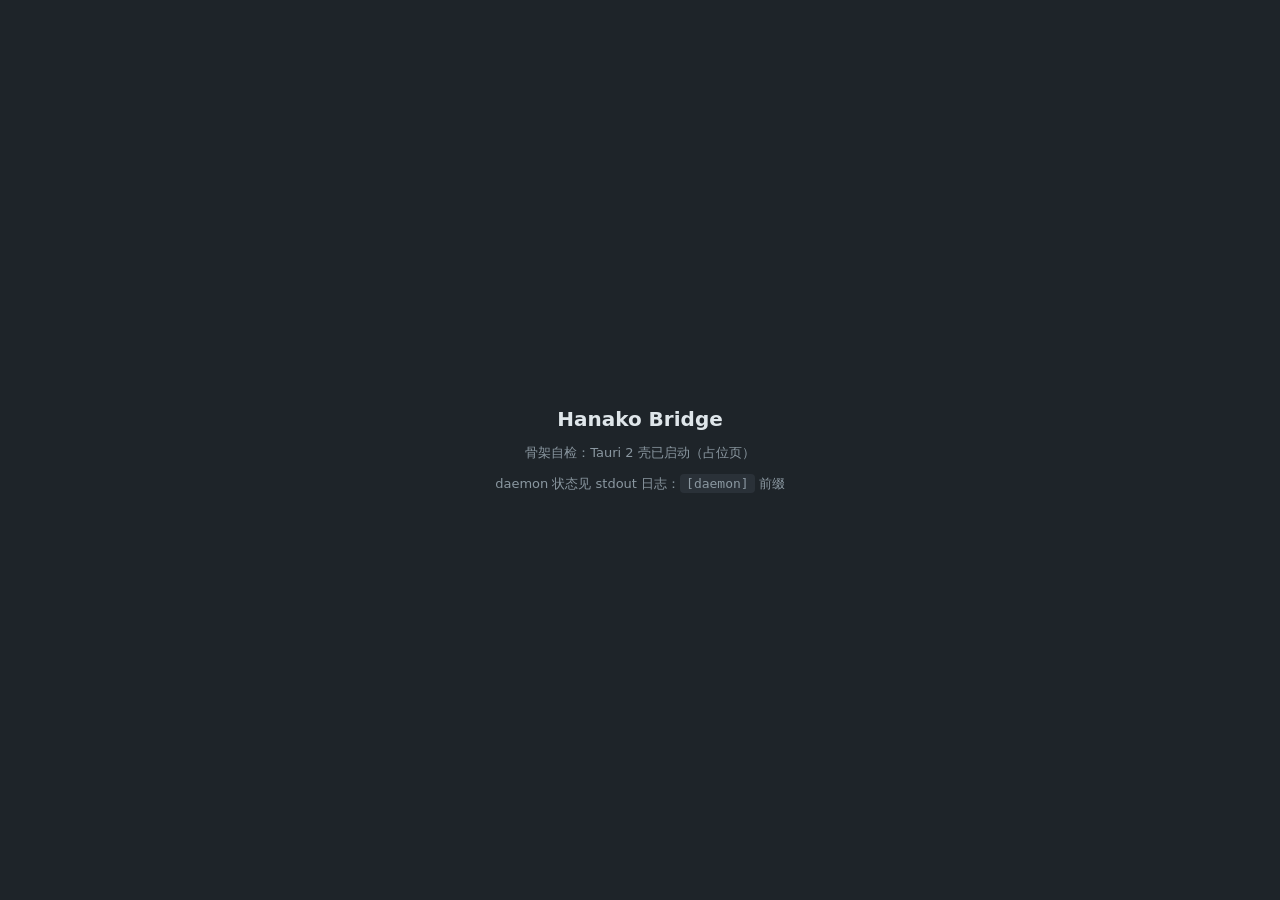
<file: src-tauri/ui/index.html>
<!doctype html>
<html lang="zh-CN">
<head>
  <meta charset="utf-8" />
  <title>Hanako Bridge</title>
  <style>
    body { margin:0; font-family: system-ui, sans-serif; background:#1e2429; color:#dfe6ea;
           display:flex; align-items:center; justify-content:center; height:100vh; }
    .box { text-align:center; }
    h1 { font-size:20px; font-weight:600; }
    p { color:#8a97a0; font-size:13px; }
    code { background:#2a3138; padding:2px 6px; border-radius:4px; }
  </style>
</head>
<body>
  <div class="box">
    <h1>Hanako Bridge</h1>
    <p>骨架自检：Tauri 2 壳已启动（占位页）</p>
    <p>daemon 状态见 stdout 日志：<code>[daemon]</code> 前缀</p>
  </div>
</body>
</html>
</file>
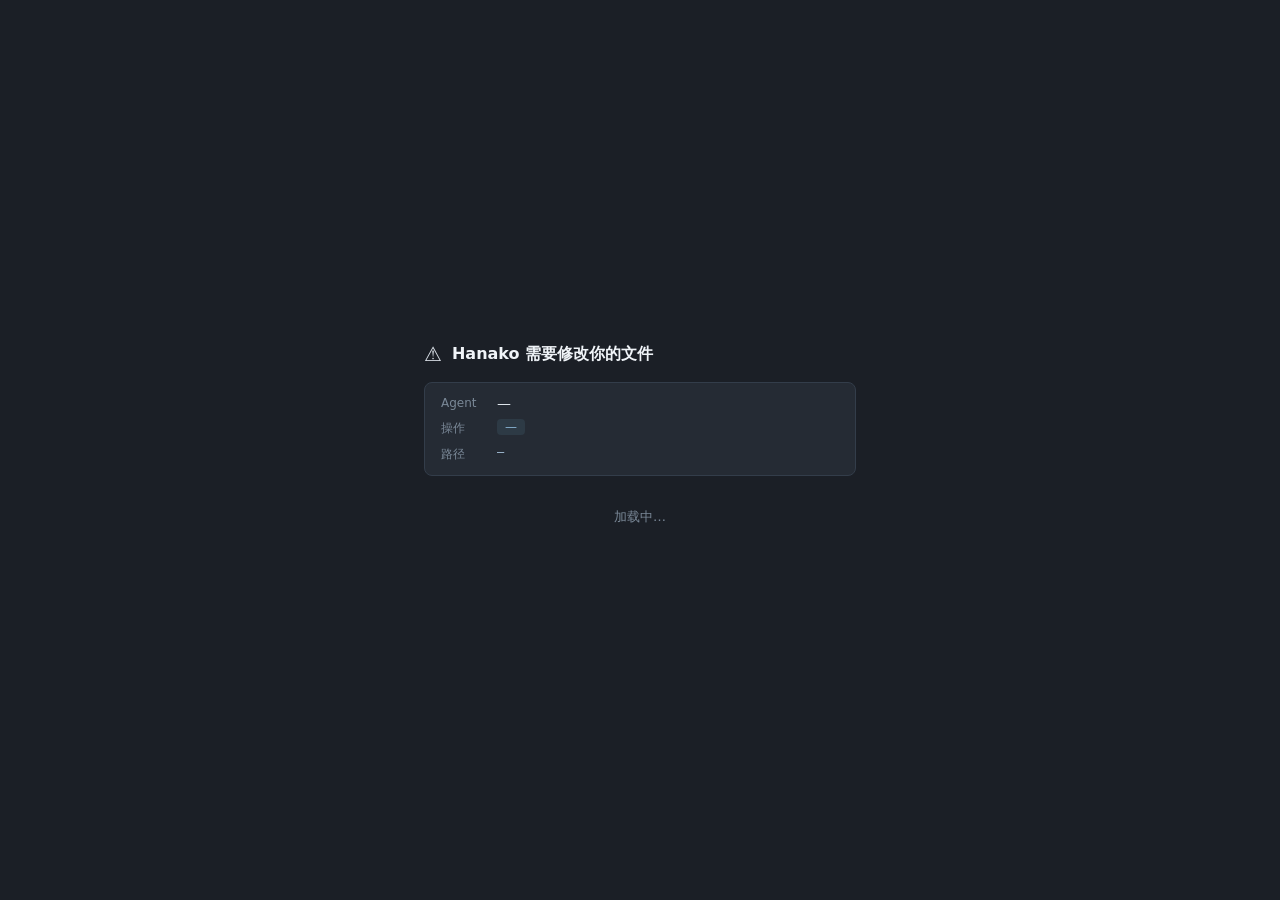
<file: src-tauri/ui/approval.html>
<!DOCTYPE html>
<html lang="zh-CN">
<head>
  <meta charset="UTF-8" />
  <meta name="viewport" content="width=device-width, initial-scale=1.0" />
  <title>Hanako 确认</title>
  <link rel="stylesheet" href="approval.css" />
</head>
<body>
  <div class="container">
    <div class="header">
      <div class="icon">⚠️</div>
      <h2 id="title">Hanako 需要修改你的文件</h2>
    </div>

    <div class="info-card">
      <div class="info-row">
        <span class="label">Agent</span>
        <span class="value" id="agent">—</span>
      </div>
      <div class="info-row">
        <span class="label">操作</span>
        <span class="value op-badge" id="op">—</span>
      </div>
      <div class="info-row" id="path-row">
        <span class="label">路径</span>
        <span class="value path" id="path">—</span>
      </div>
    </div>

    <div id="list-wrapper" style="display:none">
      <div class="diff-label" id="list-label">要删除的文件</div>
      <ul id="list" class="file-list"></ul>
    </div>

    <div id="queue-hint" class="queue-hint" style="display:none"></div>

    <div id="backup-row" class="backup" style="display:none">
      <span class="backup-icon">✓</span>
      <span id="backup"></span>
    </div>

    <div id="diff-wrapper" style="display:none">
      <div class="diff-label">变更预览</div>
      <pre id="diff" class="diff"></pre>
    </div>

    <div id="loading" class="loading">加载中…</div>
    <div id="no-pending" class="no-pending" style="display:none">无待确认请求</div>

    <div id="buttons" class="buttons" style="display:none">
      <button id="reject" class="btn btn-reject" data-decision="rejected">拒绝</button>
      <!-- 审核 #5：「本次会话信任此目录」已移除——守护进程固定 ApprovalMode::Strict（client.rs），点了不生效。 -->
      <button id="approve" class="btn btn-approve" data-decision="approved">同意</button>
    </div>
    <div id="countdown" class="countdown"></div>
  </div>

  <!-- 禁用 iframe（CVE-2024-35222）：本文件不含任何 iframe -->
  <script src="approval.js"></script>
</body>
</html>
</file>
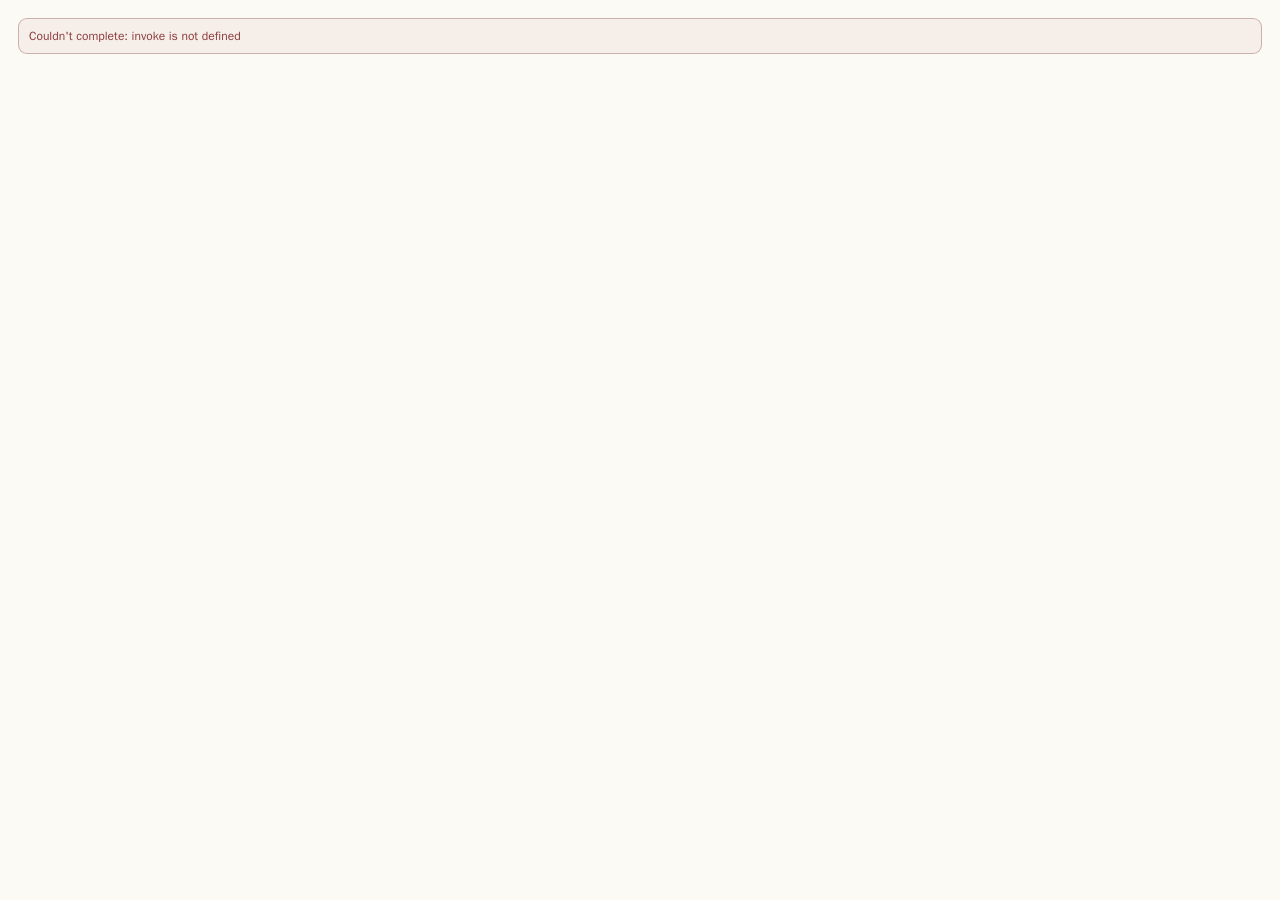
<file: src-tauri/ui/auth-request.html>
<!doctype html>
<html lang="zh-CN"><head><meta charset="utf-8">
<meta name="viewport" content="width=device-width, initial-scale=1">
<title>请求使用这台电脑</title>
<link rel="stylesheet" href="native.css">
</head>
<body>
  <!-- 禁用 iframe（CVE-2024-35222）：本文件不含任何 iframe -->
  <div class="wb" id="root"></div>
  <script src="i18n.js"></script>
  <script src="ui-common.js"></script>
  <script src="auth-request.js"></script>
</body></html>
</file>
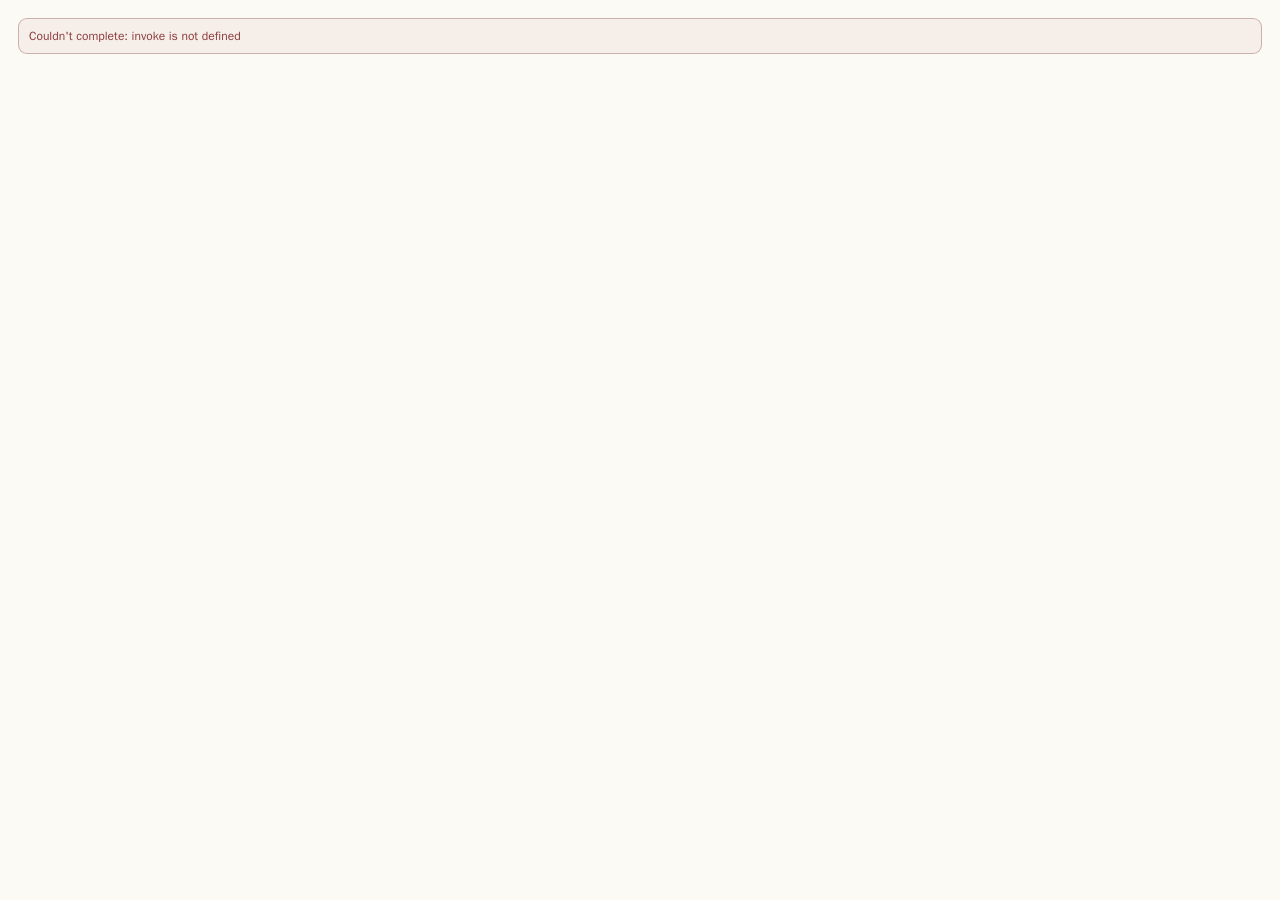
<file: src-tauri/ui/command-ask.html>
<!doctype html>
<html lang="zh-CN"><head><meta charset="utf-8">
<meta name="viewport" content="width=device-width, initial-scale=1">
<title>在这台电脑上执行命令</title>
<link rel="stylesheet" href="native.css">
<style>
  .cmd{font:12.5px/1.5 ui-monospace,SFMono-Regular,Menlo,Consolas,monospace;white-space:pre-wrap;word-break:break-all;
       max-height:170px;overflow:auto;padding:9px 10px;border:1px solid var(--border);border-radius:9px;background:var(--bg)}
  .cwd{font:12px ui-monospace,SFMono-Regular,Menlo,Consolas,monospace;color:var(--text-light);word-break:break-all}
  .ro{font-size:12px;color:var(--gold);border:1px solid rgba(var(--accent-rgb),.25);border-radius:8px;padding:7px 9px}
</style>
</head>
<body>
  <!-- 禁用 iframe（CVE-2024-35222）：本文件不含任何 iframe -->
  <div class="wb" id="root"></div>
  <script src="i18n.js"></script>
  <script src="ui-common.js"></script>
  <script src="command-ask.js"></script>
</body></html>
</file>
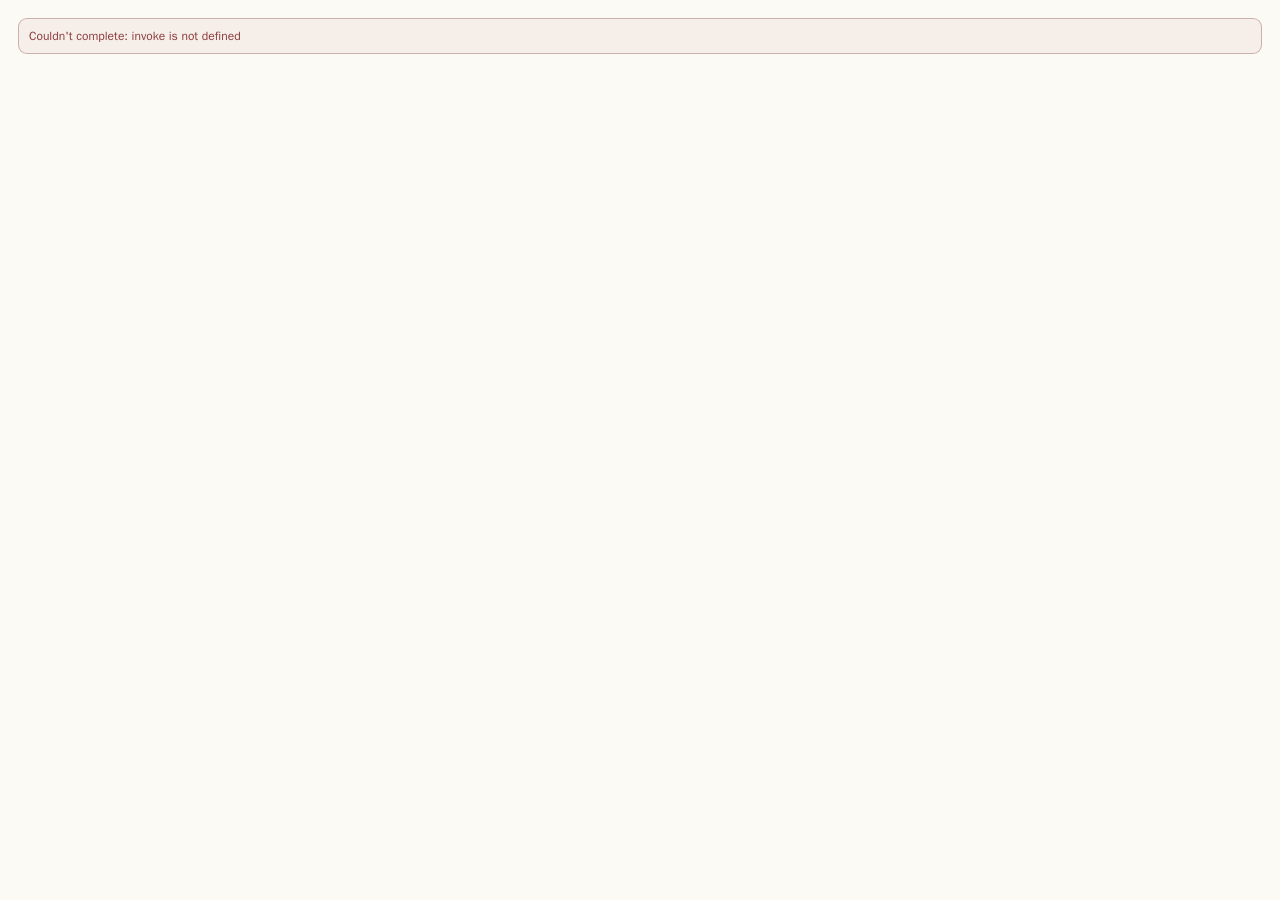
<file: src-tauri/ui/preview-ask.html>
<!doctype html>
<html lang="zh-CN"><head><meta charset="utf-8">
<meta name="viewport" content="width=device-width, initial-scale=1">
<title>在网页上预览文件</title>
<link rel="stylesheet" href="native.css">
</head>
<body>
  <!-- 禁用 iframe（CVE-2024-35222）：本文件不含任何 iframe -->
  <div class="wb" id="root"></div>
  <script src="i18n.js"></script>
  <script src="ui-common.js"></script>
  <script src="preview-ask.js"></script>
</body></html>
</file>
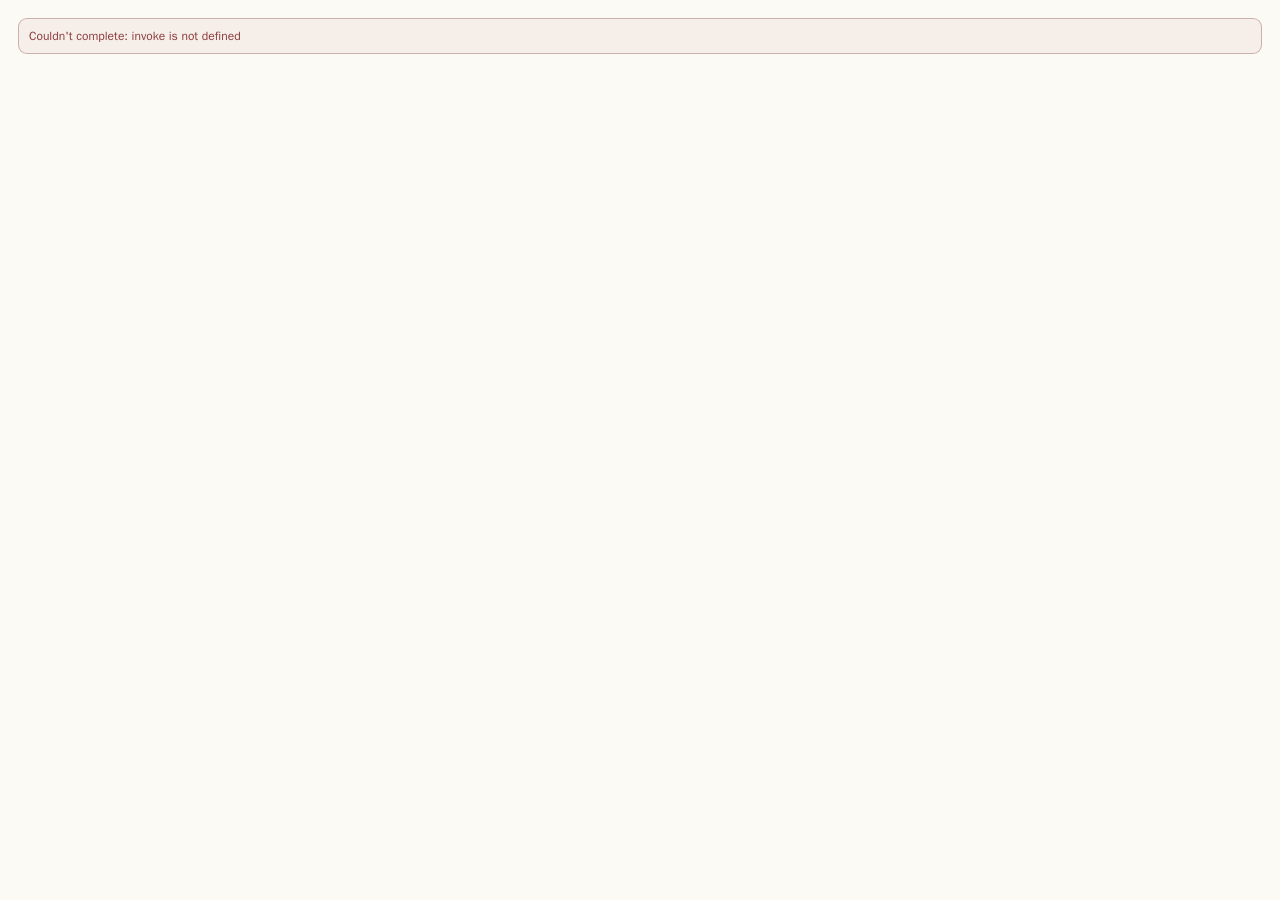
<file: src-tauri/ui/upload-ask.html>
<!doctype html>
<html lang="zh-CN"><head><meta charset="utf-8">
<meta name="viewport" content="width=device-width, initial-scale=1">
<title>把文件传到云端</title>
<link rel="stylesheet" href="native.css">
</head>
<body>
  <!-- 禁用 iframe（CVE-2024-35222）：本文件不含任何 iframe -->
  <div class="wb" id="root"></div>
  <script src="i18n.js"></script>
  <script src="ui-common.js"></script>
  <script src="upload-ask.js"></script>
</body></html>
</file>
<file: src-tauri/ui/approval.css>
/* approval.css — Hanako 确认窗口样式（极简，~4KB） */

* {
  box-sizing: border-box;
  margin: 0;
  padding: 0;
}

body {
  font-family: -apple-system, "PingFang SC", "Microsoft YaHei", system-ui, sans-serif;
  background: #1b1f26;
  color: #dde3ea;
  font-size: 14px;
  min-height: 100vh;
  display: flex;
  align-items: center;
  justify-content: center;
}

.container {
  width: 480px;
  padding: 24px;
  display: flex;
  flex-direction: column;
  gap: 16px;
}

/* 标题区 */
.header {
  display: flex;
  align-items: center;
  gap: 10px;
}

.header .icon {
  font-size: 20px;
}

.header h2 {
  font-size: 16px;
  font-weight: 600;
  color: #f0f4f8;
}

/* 信息卡片 */
.info-card {
  background: #252b34;
  border: 1px solid #333d4a;
  border-radius: 8px;
  padding: 12px 16px;
  display: flex;
  flex-direction: column;
  gap: 8px;
}

.info-row {
  display: flex;
  align-items: flex-start;
  gap: 8px;
}

.label {
  min-width: 48px;
  color: #7a8897;
  font-size: 12px;
  padding-top: 1px;
  flex-shrink: 0;
}

.value {
  color: #dde3ea;
  word-break: break-all;
}

.value.path {
  font-family: "SF Mono", "Fira Code", monospace;
  font-size: 12px;
  color: #a8c4de;
}

/* 操作类型徽章 */
.op-badge {
  display: inline-block;
  padding: 1px 8px;
  border-radius: 4px;
  font-size: 12px;
  font-weight: 500;
  background: #2d3a45;
  color: #8ab4d4;
}

.op-badge.op-delete {
  background: #3d2020;
  color: #f08080;
}

.op-badge.op-write {
  background: #1e3020;
  color: #80d890;
}

.op-badge.op-edit {
  background: #1e2f3d;
  color: #80b8e0;
}

/* 备份提示 */
.backup {
  display: flex;
  align-items: center;
  gap: 6px;
  font-size: 12px;
  color: #5a8a5a;
  background: #1a2a1a;
  border: 1px solid #2a4a2a;
  border-radius: 6px;
  padding: 8px 12px;
}

.backup-icon {
  color: #60b860;
  font-size: 14px;
  flex-shrink: 0;
}

/* diff 预览 */
.diff-label {
  font-size: 11px;
  color: #7a8897;
  text-transform: uppercase;
  letter-spacing: 0.5px;
  margin-bottom: 4px;
}

pre.diff {
  background: #141a22;
  border: 1px solid #2a3344;
  border-radius: 6px;
  padding: 10px 12px;
  font-family: "SF Mono", "Fira Code", monospace;
  font-size: 12px;
  line-height: 1.6;
  color: #b8c8d8;
  overflow: auto;
  max-height: 160px;
  white-space: pre;
}

/* 加载 / 无请求状态 */
.loading,
.no-pending {
  text-align: center;
  color: #7a8897;
  font-size: 13px;
  padding: 16px 0;
}

/* 按钮区 */
.buttons {
  display: flex;
  gap: 10px;
  justify-content: flex-end;
  padding-top: 4px;
}

.btn {
  padding: 8px 18px;
  border: none;
  border-radius: 6px;
  font-size: 13px;
  font-weight: 500;
  cursor: pointer;
  transition: opacity 0.15s;
}

.btn:hover {
  opacity: 0.85;
}

.btn:active {
  opacity: 0.7;
  transform: translateY(1px);
}

.btn-reject {
  background: #3d2020;
  color: #e88080;
  border: 1px solid #5a2a2a;
}

.btn-trust {
  background: #1e2f3d;
  color: #80b8e0;
  border: 1px solid #2a4a5a;
  font-size: 12px;
}

.btn-approve {
  background: #1a3a2a;
  color: #60d890;
  border: 1px solid #2a5a3a;
}

/* 批量删除清单（2026-10-29） */
ul.file-list {
  list-style: none;
  background: #141a22;
  border: 1px solid #2a3344;
  border-radius: 6px;
  padding: 6px 12px;
  max-height: 180px;
  overflow: auto;
  font-family: "SF Mono", "Fira Code", monospace;
  font-size: 12px;
  line-height: 1.7;
  color: #a8c4de;
}

ul.file-list li {
  word-break: break-all;
}

.queue-hint,
.countdown {
  font-size: 12px;
  color: #7a8897;
}

.countdown {
  text-align: right;
}
</file>
<file: src-tauri/ui/native.css>
/* native.css — Hanako Bridge 原生窗口族共用样式（引导 / 设置窗 / 授权请求弹窗）
 * 来源：docs/superpowers/mockups/local-client/explorer3/{shared,native}.css 定稿；
 * token 取自生产 computed（warm-paper / midnight）。浅/深随系统（prefers-color-scheme）。
 * 零硬编码 hex 于组件样式；仅 token 块与主按钮字色（与生产 SendButton 同值）。 */
/* 取自生产 computed token（warm-paper / midnight，2026-10-05 live 实测），仅小样用 */
:root{
  --bg:#F8F5ED; --bg-card:#FCFAF5; --sidebar-bg:#F4F2EA;
  --text:#3B3D3F; --text-light:#6B6F73; --text-muted:#74777D;
  --accent:#4E768E; --accent-rgb:78,118,142; --accent-hover:#456A80;
  --border:rgba(83,125,150,.22); --green:#7BAE7F; --green-rgb:123,174,127;
  --danger:#8B3A3A; --danger-rgb:139,58,58; --gold:#8A6A2E;
  --shadow:rgba(59,61,63,.09);
  --radius-sm:6px; --radius-md:10px;
  --font-ui:"Inter",-apple-system,"PingFang SC","Microsoft YaHei","WenQuanYi Zen Hei",sans-serif;
  --font-serif:"EB Garamond","Noto Serif SC","Songti SC",serif;
  --dur:150ms; --ease:cubic-bezier(.16,1,.3,1);
}




@media (prefers-color-scheme: dark){:root{
  --bg:#3B4A54; --bg-card:#445560; --sidebar-bg:#34424B;
  --text:#E1EAF0; --text-light:#C5D3DC; --text-muted:#CBD9E2;
  --accent:#C99AAF; --accent-rgb:201,154,175; --accent-hover:#D8AFC0;
  --border:rgba(203,217,226,.30); --green:#9CD3A0; --green-rgb:156,211,160;
  --danger:#F9B8B8; --danger-rgb:249,184,184; --gold:#C9B28A;
  --shadow:rgba(0,0,0,.36);
}}
*{box-sizing:border-box}
html,body{margin:0;height:100%;background:var(--bg-card);color:var(--text);font:14px/1.5 var(--font-ui);-webkit-font-smoothing:antialiased}
button{font:inherit;color:inherit}
body{display:flex;flex-direction:column;user-select:none;-webkit-user-select:none}
.wb{flex:1;padding:18px 18px 16px;display:flex;flex-direction:column;gap:12px;min-height:0}
[hidden]{display:none !important}
.sp{flex:1}
/* 原生窗口族共用：窗口 chrome / 按钮 / 勾选 / 标签，1:1 承接 explorer/n-native.html（第 1 轮已画的授权码、授权请求、写确认、托盘）。
 * 颜色全部走 shared.css 的 semantic token，零硬编码 hex（例外：主按钮字色沿用 n-native 的 #fff / 深色 #1F272D，与生产 SendButton 同值）。 */

.h1{font-family:var(--font-serif);font-size:18px;line-height:1.35}
.h2{font-size:13px;font-weight:600}
.p{font-size:12.5px;color:var(--text-light);line-height:1.55}
.btns{display:flex;gap:8px;justify-content:flex-end;align-items:center}
.btns .l{margin-right:auto}
.btn{height:30px;padding:0 14px;border-radius:var(--radius-md);border:1px solid var(--border);background:var(--bg-card);font-size:13px;cursor:pointer;white-space:nowrap}
.btn:hover{border-color:rgba(var(--accent-rgb),.45)}
.btn.pri{background:var(--accent);border-color:var(--accent);color:#fff}
.btn:disabled{opacity:.45;cursor:not-allowed}
.btn.sm{height:26px;padding:0 10px;font-size:12px}
.btn.dangerous{color:var(--danger)}
.steps{display:flex;gap:6px;font-size:11px;color:var(--text-light)}
.steps span{flex:1;border-top:2px solid var(--border);padding-top:5px}
.steps span.on{border-color:var(--accent);color:var(--text)}
.steps span.done{border-color:rgba(var(--accent-rgb),.45)}
.tag{font-size:11px;padding:1px 7px;border-radius:999px;border:1px solid var(--border);color:var(--text-light);white-space:nowrap}
.chk{display:flex;align-items:center;gap:9px;padding:8px 10px;border:1px solid var(--border);border-radius:9px;font-size:13px;cursor:pointer}
.chk input{accent-color:var(--accent);width:15px;height:15px;margin:0}
.chk .d{margin-left:auto;font-size:11.5px;color:var(--text-light)}
.add{font-size:12.5px;color:var(--accent-text);cursor:pointer}
.foot{font-size:11.5px;color:var(--text-light);display:flex;justify-content:space-between;gap:10px}
.timer{height:3px;background:var(--border);border-radius:2px;overflow:hidden}
.timer i{display:block;height:100%;background:var(--gold)}
/* 分段：1:1 沿用生产侧栏三段筛选 .filter（卡底 + 阴影 = 选中），不新造 */
.seg{display:inline-flex;gap:2px;padding:2px;border:1px solid var(--border);border-radius:8px;background:var(--bg);flex:none}
.seg button{height:22px;padding:0 10px;border:0;border-radius:6px;background:transparent;font-size:12px;cursor:pointer;color:var(--text-light)}
.seg button.on{background:var(--bg-card);color:var(--text);font-weight:600;box-shadow:0 1px 2px var(--shadow),0 0 0 .5px var(--border)}
.note{font-size:12px;color:var(--text-light);line-height:1.55;padding:9px 11px;border-radius:9px;background:var(--bg);border:1px solid var(--border)}
.note b{color:var(--text);font-weight:600}
.mono{font-family:"JetBrains Mono",ui-monospace,monospace;font-size:11.5px}
.path{font-family:"JetBrains Mono",ui-monospace,monospace;font-size:11.5px;color:var(--text-light);overflow:hidden;text-overflow:ellipsis;white-space:nowrap}
.ico{width:16px;height:16px;flex:none;color:var(--text-light)}
.sw{position:relative;width:30px;height:18px;border-radius:999px;background:var(--border);flex:none;cursor:pointer;border:0;padding:0}
.sw::after{content:"";position:absolute;top:2px;left:2px;width:14px;height:14px;border-radius:50%;background:var(--bg-card);box-shadow:0 1px 2px var(--shadow);transition:transform var(--dur) var(--ease)}
.sw.on{background:var(--accent)}
.sw.on::after{transform:translateX(12px)}
.lock{display:inline-flex;align-items:center;gap:4px;font-size:11.5px;color:var(--text-light)}
.kv{display:grid;grid-template-columns:44px 1fr;gap:6px 10px;font-size:12.5px;align-items:baseline}
.kv dt{color:var(--text-light)}
.kv dd{margin:0;min-width:0}

/* 目录卡（设置窗 S1/S3 与引导 G3 共用同一张卡：学一次，到处认得） */
.fcard{border:1px solid var(--border);border-radius:11px;background:var(--bg-card);display:flex;flex-direction:column}
.fcard .hd{display:flex;align-items:center;gap:9px;padding:11px 12px 9px}
.fcard .nm{font-size:14px;font-weight:600;min-width:0;overflow:hidden;text-overflow:ellipsis;white-space:nowrap}
.fcard .sub{display:flex;flex-direction:column;min-width:0;flex:1;gap:1px}
.fcard .rw{display:flex;align-items:center;gap:10px;padding:8px 12px;border-top:1px solid var(--border);font-size:12.5px;min-height:38px}
.fcard .rw .k{color:var(--text-light);width:100px;flex:none;white-space:nowrap}
.fcard .rw .v{flex:1;display:flex;flex-wrap:wrap;gap:6px;align-items:center;min-width:0}
.fcard .ft{display:flex;align-items:center;gap:10px;padding:7px 12px;border-top:1px solid var(--border);font-size:11.5px;color:var(--text-light)}
.fcard .ft .rm{margin-left:auto;color:var(--danger);cursor:pointer}
.fcard.guide{border-color:var(--accent);box-shadow:0 0 0 .5px var(--accent)}
.fcard .rw.hl{background:rgba(var(--accent-rgb),.07)}
/* 助手勾选 chip：Team 标签即名字 */
.ag{height:24px;display:inline-flex;align-items:center;gap:5px;padding:0 9px;border-radius:999px;border:1px solid var(--border);background:var(--bg-card);font-size:12px;color:var(--text-light);cursor:pointer}
.ag .ck{width:12px;height:12px;border-radius:3px;border:1px solid var(--border);display:inline-flex;align-items:center;justify-content:center}
.ag.on{border-color:rgba(var(--accent-rgb),.55);background:rgba(var(--accent-rgb),.10);color:var(--text)}
.ag.on .ck{background:var(--accent);border-color:var(--accent)}
.ag.on .ck::after{content:"";width:6px;height:3px;border-left:1.5px solid var(--bg-card);border-bottom:1.5px solid var(--bg-card);transform:rotate(-45deg) translate(1px,-1px)}
.sel{height:26px;border:1px solid var(--border);border-radius:8px;background:var(--bg-card);font-size:12px;padding:0 8px;color:var(--text)}
.sect{display:flex;flex-direction:column;gap:9px}
.sect>.sh{display:flex;align-items:center;justify-content:space-between;font-size:11.5px;color:var(--text-light);letter-spacing:.04em;padding:0 2px}
.status{display:flex;align-items:center;gap:9px;padding:10px 12px;border:1px solid var(--border);border-radius:11px;background:var(--bg)}
.status b{font-size:13.5px}
.status small{font-size:11.5px;color:var(--text-light)}
.status .r{margin-left:auto;display:flex;gap:6px}
.name-view{display:inline-flex;align-items:baseline;gap:8px;min-width:0}
.name-view b{overflow:hidden;text-overflow:ellipsis;white-space:nowrap}
.link-btn{padding:0;border:0;background:none;font:inherit;font-size:11.5px;color:var(--text-light);cursor:pointer;text-decoration:underline;text-underline-offset:2px}
.link-btn:hover{color:var(--text)}
.name-edit{display:inline-flex;align-items:center;gap:6px}
.name-inp{width:180px;height:26px;padding:0 8px;border:1px solid var(--border);border-radius:7px;background:var(--bg-card,var(--bg));color:var(--text);font:inherit;font-size:13px}
.name-inp:focus{outline:none;border-color:var(--accent)}
.inline-confirm{padding:10px 12px;border-top:1px solid var(--border);background:rgba(var(--danger-rgb),.06);font-size:12.5px;display:flex;flex-direction:column;gap:8px}
.scroll{overflow:auto}

@media (prefers-color-scheme: dark){.btn.pri{color:#1F272D}.add{color:var(--text);text-decoration:underline;text-decoration-color:var(--accent);text-underline-offset:3px}}
/* 授权请求弹窗专有 */
.who{display:flex;align-items:center;gap:10px;padding:10px;border:1px solid var(--border);border-radius:10px;background:var(--bg)}
.who .av{width:34px;height:34px;border-radius:50%;background:rgba(var(--accent-rgb),.18);flex:none}
.who b{font-size:13.5px}
.src{font-size:12px;color:var(--text-light);display:flex;gap:6px;align-items:center}
.src.warn{color:var(--danger)}
.timer i{transition:width 1s linear}
/* 状态点 */
.dot{width:8px;height:8px;border-radius:50%;background:var(--green);flex:none}
.dot.off{background:var(--text-muted)}
.dot.warn{background:var(--gold)}
/* 内联错误 */
.err{font-size:12px;color:var(--danger);padding:8px 10px;border:1px solid rgba(var(--danger-rgb),.35);border-radius:9px;background:rgba(var(--danger-rgb),.06)}
.ok-ico{width:40px;height:40px;border-radius:50%;background:rgba(var(--green-rgb),.22);display:flex;align-items:center;justify-content:center}
.pick{display:flex;align-items:center;gap:12px;padding:16px 14px;border:1px dashed var(--border);border-radius:11px;background:var(--bg)}
.pick .big{width:28px;height:28px;color:var(--accent);flex:none}
.more{border:1px solid var(--border);border-radius:11px}
.more .row{display:flex;align-items:flex-start;gap:10px;padding:10px 12px;border-top:1px solid var(--border);font-size:12.5px}
.more .row:first-child{border-top:0}
.more .row .tx{flex:1;min-width:0}
.more .row small{display:block;font-size:11.5px;color:var(--text-light);margin-top:2px;line-height:1.45}
.relax{font-size:11.5px;color:var(--text-light);display:flex;gap:6px;align-items:center}
.ver{font-size:11px;color:var(--text-light);text-align:center;margin-top:10px;user-select:text}
.body-scroll{overflow:auto;gap:16px}
:focus-visible{outline:2px solid var(--accent);outline-offset:2px}
button.add{background:none;border:0;padding:0}
button.rm{background:none;border:0;padding:0;margin-left:auto;color:var(--danger);cursor:pointer;font-size:11.5px}
.pick-list{display:flex;flex-direction:column;gap:8px;flex:1 1 auto;min-height:0;overflow:auto;padding:2px}
.nm-ell{min-width:0;overflow:hidden;text-overflow:ellipsis;white-space:nowrap}
.chk .d{flex:none}

/* ── 上传偏好弹窗（票 18，设计稿 f-upload.html）：流向图 + 单选范围。零新增 token，全部复用上面已有变量 ── */
.flow{display:grid;grid-template-columns:1fr 44px 1fr;align-items:center;gap:6px}
.flow .end{border:1px solid var(--border);border-radius:10px;padding:9px 10px;background:var(--bg);font-size:12.5px;min-width:0}
.flow .end small{display:block;font-size:11px;color:var(--text-light)}
.flow .end .nm{overflow:hidden;text-overflow:ellipsis;white-space:nowrap;margin:1px 0}
.flow .arrow{color:var(--text-light);display:flex;flex-direction:column;align-items:center;font-size:10.5px;gap:2px}
.opt{display:flex;align-items:flex-start;gap:9px;padding:9px 10px;border:1px solid var(--border);border-radius:9px;font-size:13px;cursor:pointer}
.opt input{accent-color:var(--accent);margin:2px 0 0}
.opt small{display:block;font-size:11.5px;color:var(--text-light);margin-top:1px}
.opt.on{border-color:rgba(var(--accent-rgb),.55);background:rgba(var(--accent-rgb),.06)}
.alt{font-size:12px;color:var(--text-light);line-height:1.5}
</file>
